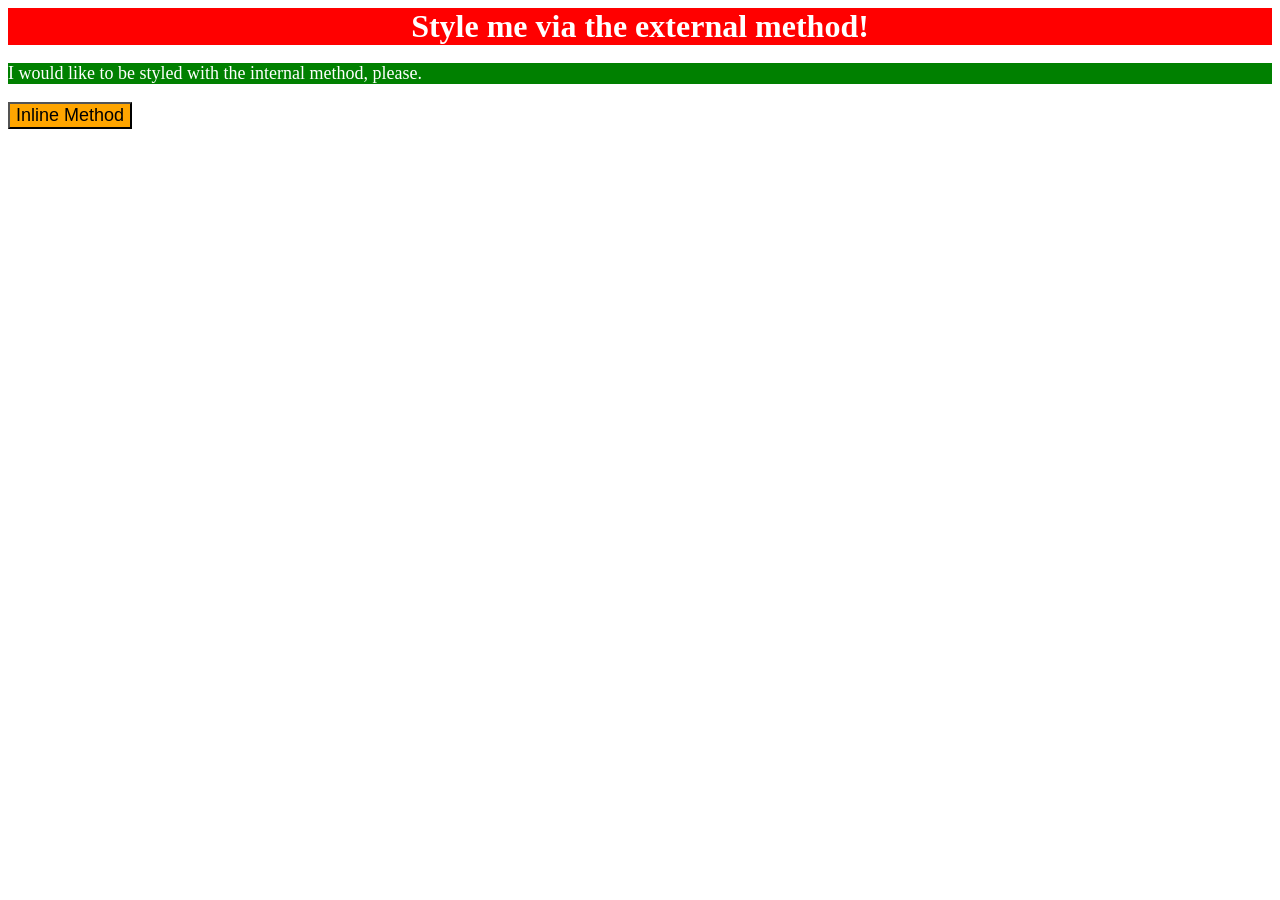
<file: foundations/intro-to-css/01-css-methods/index.html>
<!DOCTYPE html>
<html lang="en">
  <head>
    <meta charset="UTF-8">
    <meta http-equiv="X-UA-Compatible" content="IE=edge">
    <meta name="viewport" content="width=device-width, initial-scale=1.0">
    <link rel="stylesheet" href="styles.css">
    <title>Methods for Adding CSS</title>
    <style>
      body p {
        background:green;
        color:white;
        font-size:18px;
      }
    </style>
  </head>
  <body>
    <div>Style me via the external method!</div>
    <p>I would like to be styled with the internal method, please.</p>
    <button style="background:orange;font-size:18px;">Inline Method</button>
  </body>
</html>
</file>
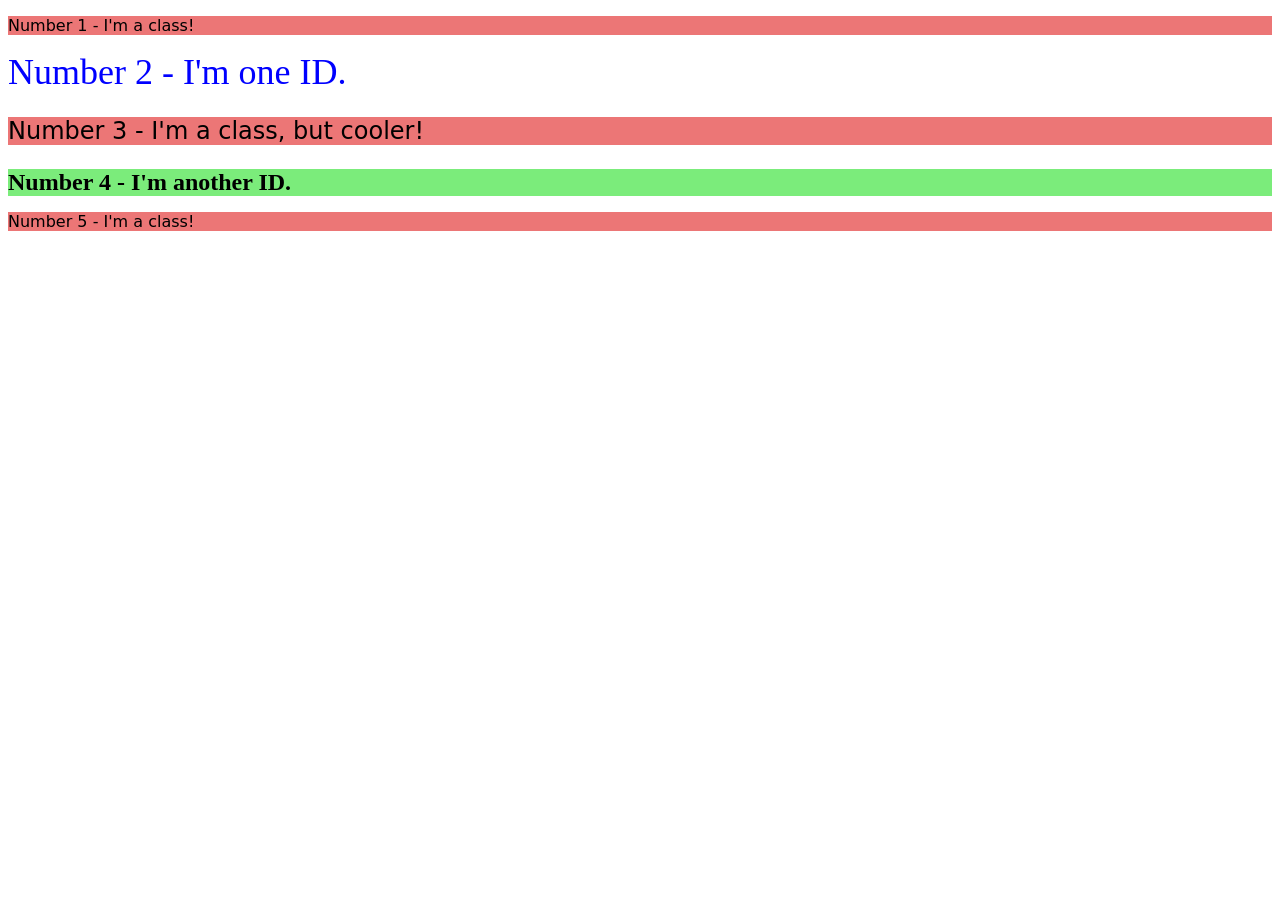
<file: foundations/intro-to-css/02-class-id-selectors/index.html>
<!DOCTYPE html>
<html lang="en">
  <head>
    <meta charset="UTF-8">
    <meta http-equiv="X-UA-Compatible" content="IE=edge">
    <meta name="viewport" content="width=device-width, initial-scale=1.0">
    <title>Class and ID Selectors</title>
    <link rel="stylesheet" href="style.css">
  </head>
  <body>
    <p class="odd">Number 1 - I'm a class!</p>
    <div id="second">Number 2 - I'm one ID.</div>
    <p  id="third" class="odd">Number 3 - I'm a class, but cooler!</p>
    <div  id="fourth">Number 4 - I'm another ID.</div>
    <p class="odd">Number 5 - I'm a class!</p>
  </body>
</html>
</file>
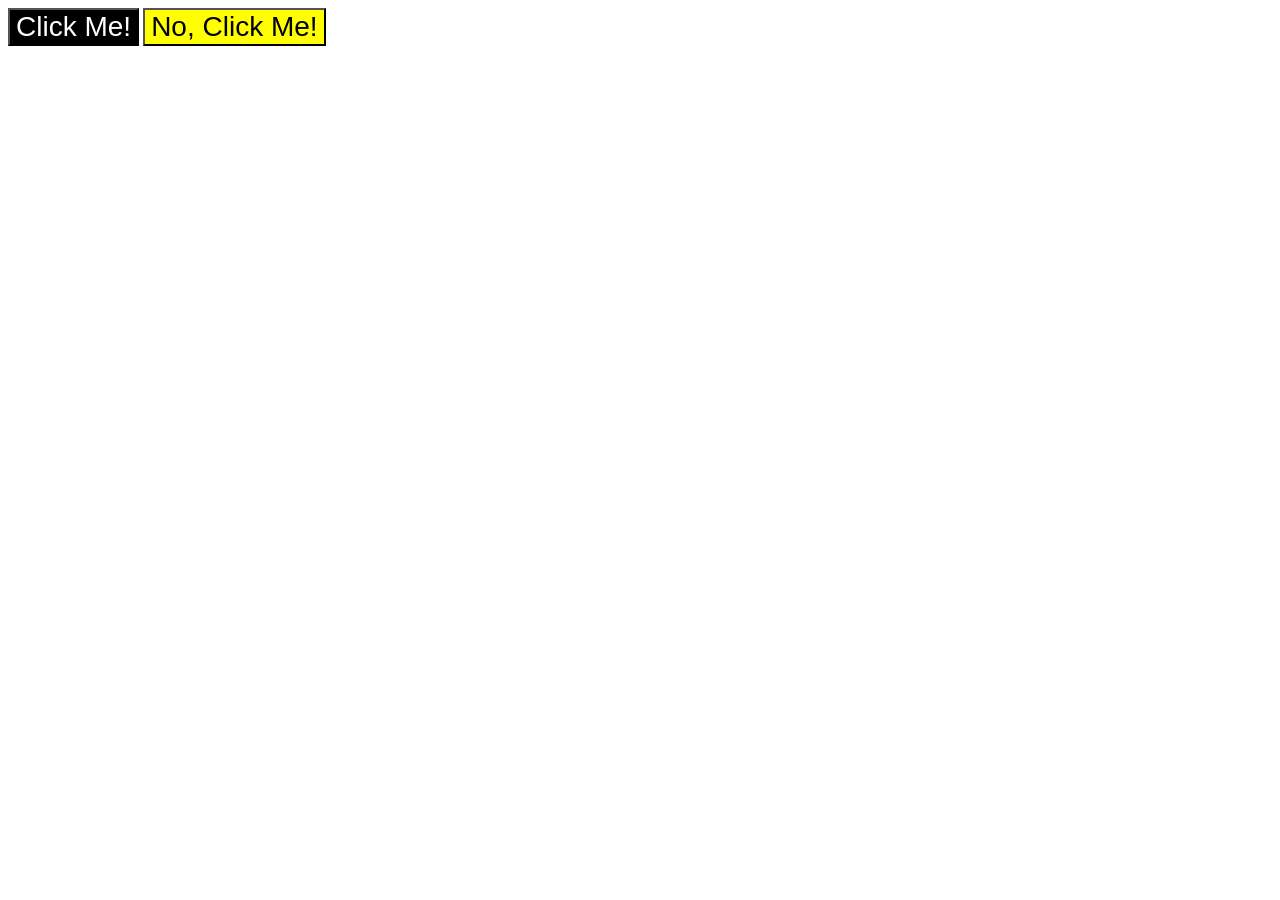
<file: foundations/intro-to-css/03-grouping-selectors/index.html>
<!DOCTYPE html>
<html lang="en">
  <head>
    <meta charset="UTF-8">
    <meta http-equiv="X-UA-Compatible" content="IE=edge">
    <meta name="viewport" content="width=device-width, initial-scale=1.0">
    <title>Grouping Selectors</title>
    <link rel="stylesheet" href="style.css">
  </head>
  <body>
    <button class="primary">Click Me!</button>
    <button class="secondary">No, Click Me!</button>
  </body>
</html>
</file>
<file: foundations/intro-to-css/01-css-methods/styles.css>
body div {
    background:red;
    color:white;
    font-size:32px;
    text-align:center;
    font-weight:bold;
}
</file>
<file: foundations/intro-to-css/02-class-id-selectors/style.css>
/* Add CSS Styling */
.odd {
    background-color:#ec7676;
    font-family:'Verdana', 'DejaVu Sans', sans-serif;
}

#second {
    color:blue;
    font-size:36px;
}

#third {
    font-size:24px;
}

#fourth {
    background-color:#7bec7b;
    font-size:24px;
    font-weight:bold;
}
</file>
<file: foundations/intro-to-css/03-grouping-selectors/style.css>
/* Add CSS Styling */
.primary,
.secondary {
    font-size:28px;
    font-family:Helvetica, 'Times New Roman', sans-serif; 
}

.primary {
    background-color:black;
    color:white;
}

.secondary {
    background-color:yellow;
}
</file>
